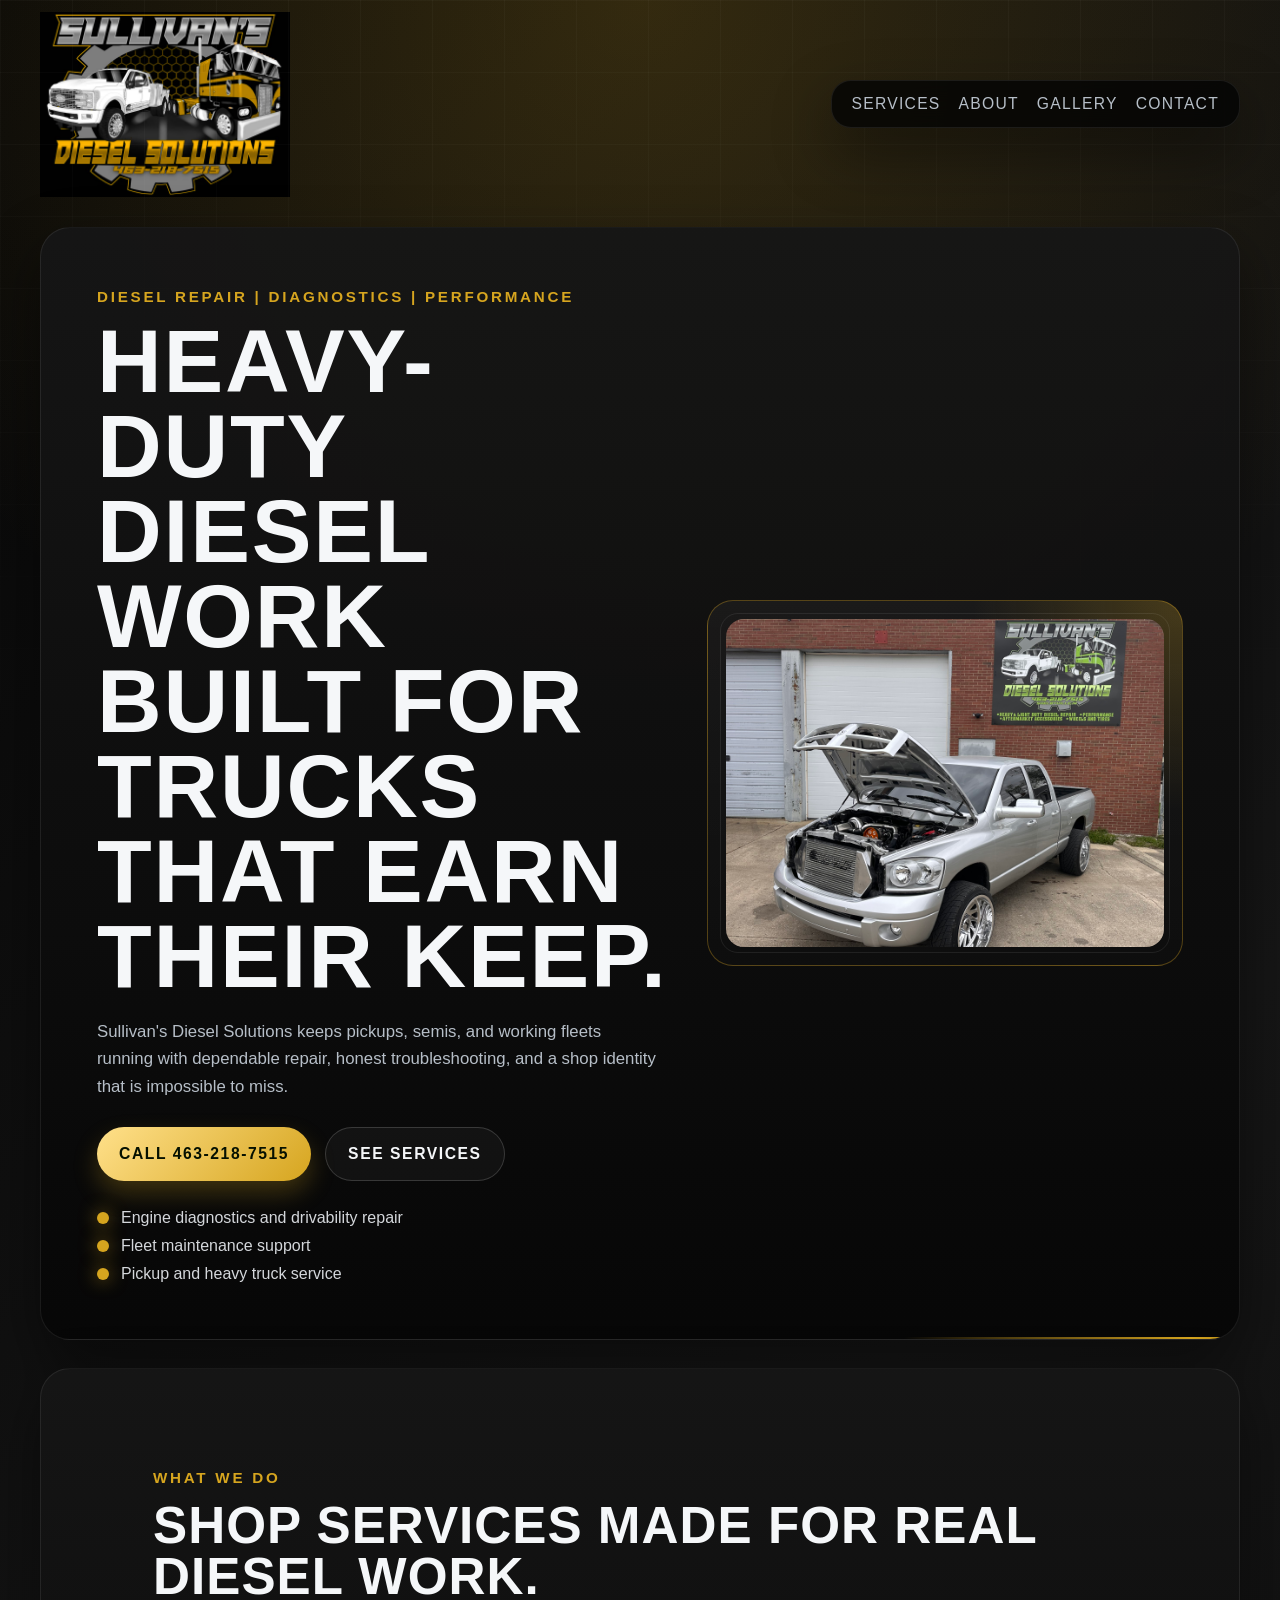
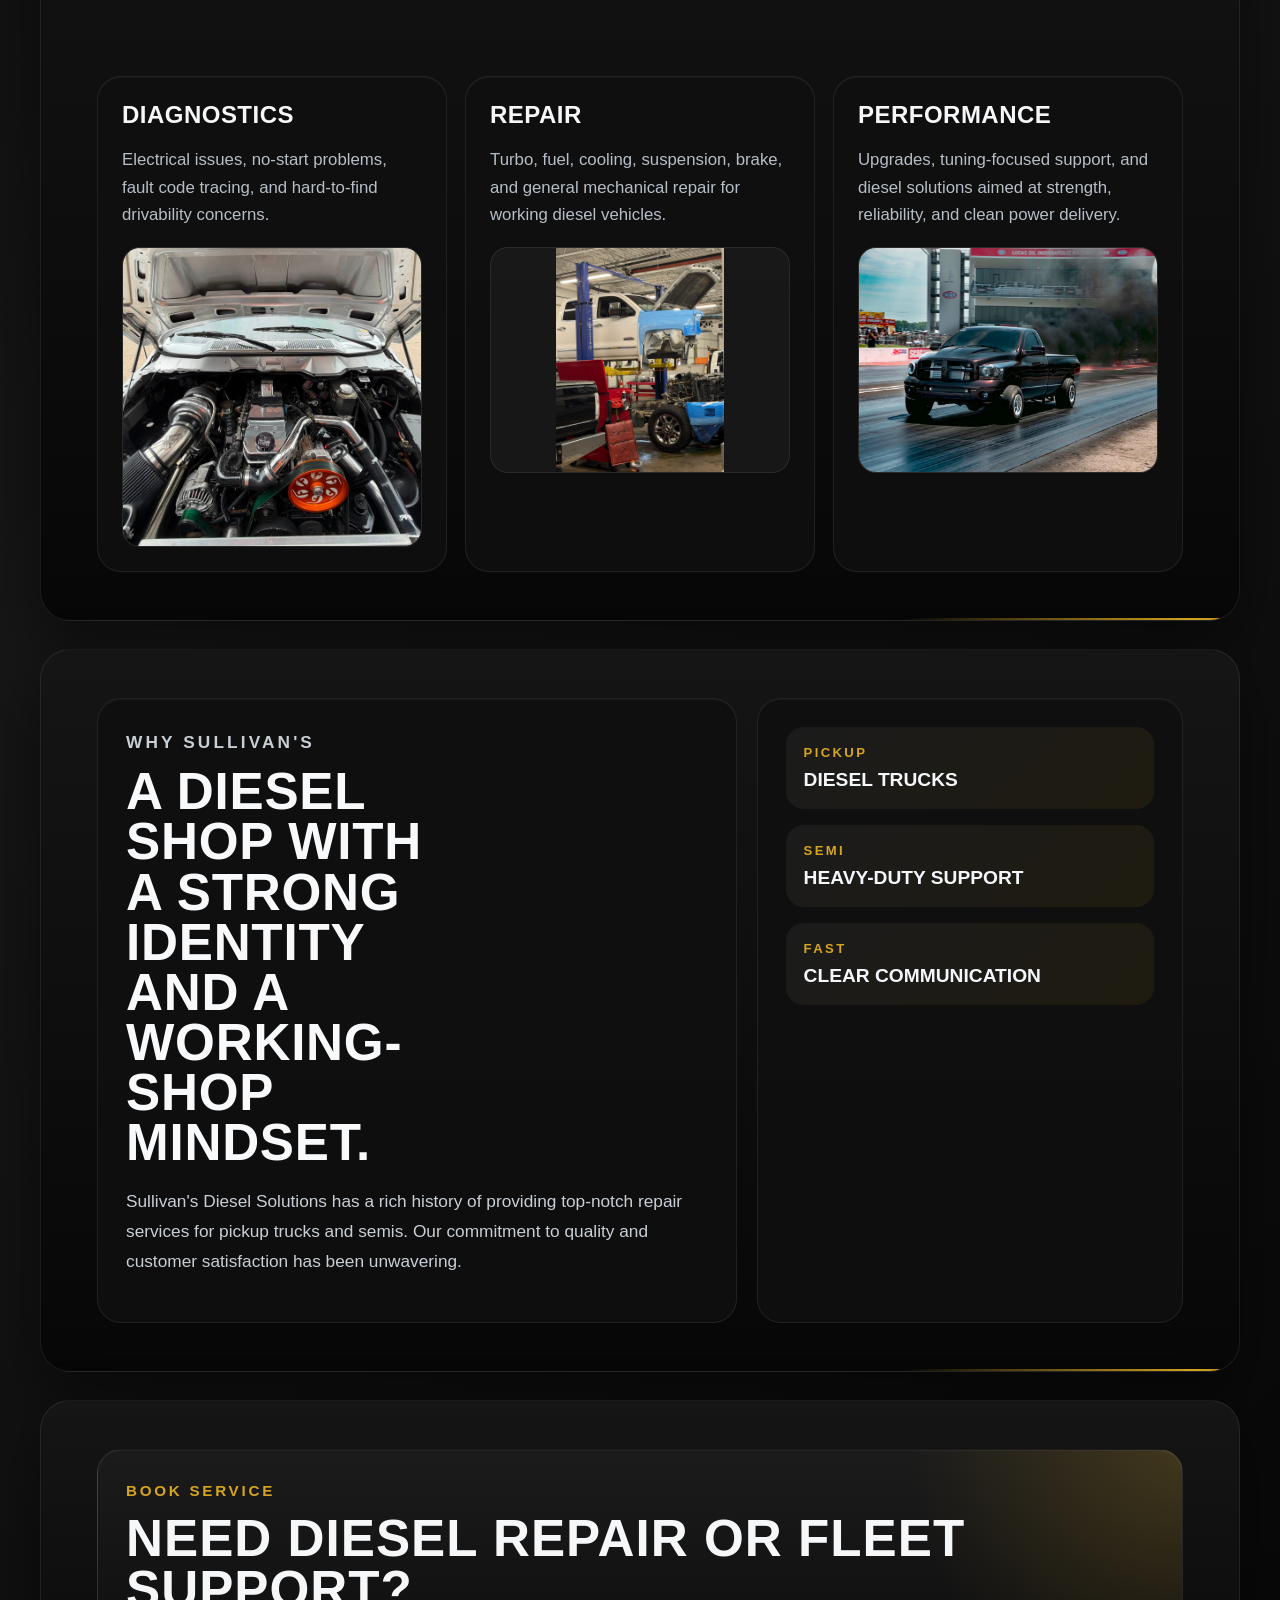
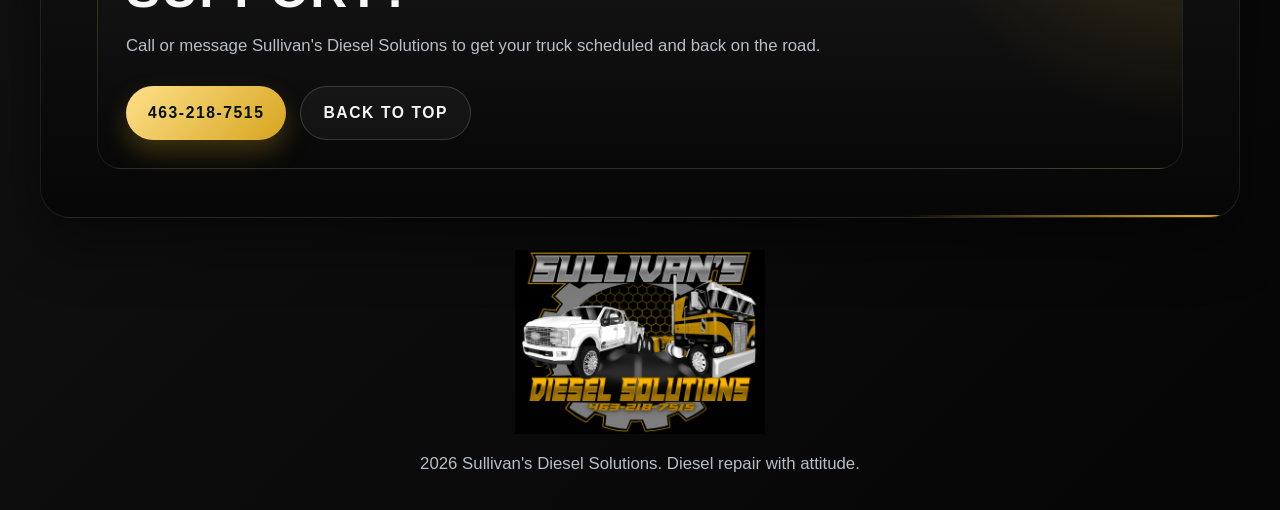
<file: index.html>
<!DOCTYPE html>
<html lang="en">
<head>
  <meta charset="UTF-8">
  <meta name="viewport" content="width=device-width, initial-scale=1.0">
  <meta
    name="description"
    content="Sullivan's Diesel Solutions delivers diesel repair, performance work, fleet service, diagnostics, and roadside support."
  >
  <title>Sullivan's Diesel Solutions</title>
  <link rel="stylesheet" href="styles.css">
</head>
<body>
  <div class="site-shell">
    <header class="topbar">
      <a class="brand" href="#home" aria-label="Sullivan's Diesel Solutions home">
        <img src="logo-gold.png" alt="Sullivan's Diesel Solutions black and gold two-truck logo">
      </a>
      <nav class="nav">
        <a href="#services">Services</a>
        <a href="#about">About</a>
        <a href="gallery.html">Gallery</a>
        <a href="#contact">Contact</a>
      </nav>
    </header>

    <main>
      <section class="hero" id="home">
        <div class="hero-copy">
          <p class="eyebrow">Diesel Repair | Diagnostics | Performance</p>
          <h1>Heavy-duty diesel work built for trucks that earn their keep.</h1>
          <p class="hero-text">
            Sullivan's Diesel Solutions keeps pickups, semis, and working fleets running with
            dependable repair, honest troubleshooting, and a shop identity that is impossible to miss.
          </p>
          <div class="hero-actions">
            <a class="button button-primary" href="tel:4632187515">Call 463-218-7515</a>
            <a class="button button-secondary" href="#services">See Services</a>
          </div>
          <ul class="hero-points">
            <li>Engine diagnostics and drivability repair</li>
            <li>Fleet maintenance support</li>
            <li>Pickup and heavy truck service</li>
          </ul>
        </div>

        <div class="hero-art">
          <div class="logo-card">
            <img src="IMG_7153.jpeg" alt="Silver diesel truck with the hood open outside Sullivan's Diesel Solutions">
          </div>
        </div>
      </section>

      <section class="services" id="services">
        <div class="section-heading">
          <p class="eyebrow">What We Do</p>
          <h2>Shop services made for real diesel work.</h2>
        </div>

        <div class="service-grid">
          <article class="service-card">
            <h3>Diagnostics</h3>
            <p>Electrical issues, no-start problems, fault code tracing, and hard-to-find drivability concerns.</p>
            <figure class="service-card-image service-card-image-diagnostics">
              <img src="IMG_0327.JPG" alt="Diesel engine bay open for diagnostic work" loading="lazy">
            </figure>
          </article>
          <article class="service-card">
            <h3>Repair</h3>
            <p>Turbo, fuel, cooling, suspension, brake, and general mechanical repair for working diesel vehicles.</p>
            <figure class="service-card-image service-card-image-contain">
              <img src="IMG_8726.jpeg" alt="Diesel truck on a lift during repair work" loading="lazy">
            </figure>
          </article>
          <article class="service-card">
            <h3>Performance</h3>
            <p>Upgrades, tuning-focused support, and diesel solutions aimed at strength, reliability, and clean power delivery.</p>
            <figure class="service-card-image">
              <img src="att.z9DsihbKY1XO3iPw7CnnpbS_Mn1Xl8CKyhX2OgPXHIE.JPEG" alt="Diesel truck making a performance pass at the drag strip" loading="lazy">
            </figure>
          </article>
        </div>
      </section>

      <section class="about" id="about">
        <div class="about-panel">
          <p class="eyebrow">Why Sullivan's</p>
          <h2>A diesel shop with a strong identity and a working-shop mindset.</h2>
          <p>
            Sullivan's Diesel Solutions has a rich history of providing top-notch repair services for
            pickup trucks and semis. Our commitment to quality and customer satisfaction has been unwavering.
          </p>
        </div>
        <aside class="stats-panel">
          <div>
            <span>Pickup</span>
            <strong>Diesel trucks</strong>
          </div>
          <div>
            <span>Semi</span>
            <strong>Heavy-duty support</strong>
          </div>
          <div>
            <span>Fast</span>
            <strong>Clear communication</strong>
          </div>
        </aside>
      </section>

      <section class="contact" id="contact">
        <div class="contact-panel">
          <p class="eyebrow">Book Service</p>
          <h2>Need diesel repair or fleet support?</h2>
          <p>Call or message Sullivan's Diesel Solutions to get your truck scheduled and back on the road.</p>
          <div class="contact-actions">
            <a class="button button-primary" href="tel:4632187515">463-218-7515</a>
            <a class="button button-secondary" href="#home">Back to Top</a>
          </div>
        </div>
      </section>
    </main>

    <footer class="footer">
      <img src="logo-gold.png" alt="Sullivan's Diesel Solutions black and gold logo">
      <p><span id="year"></span> Sullivan's Diesel Solutions. Diesel repair with attitude.</p>
    </footer>
  </div>

  <script src="script.js"></script>
</body>
</html>
</file>
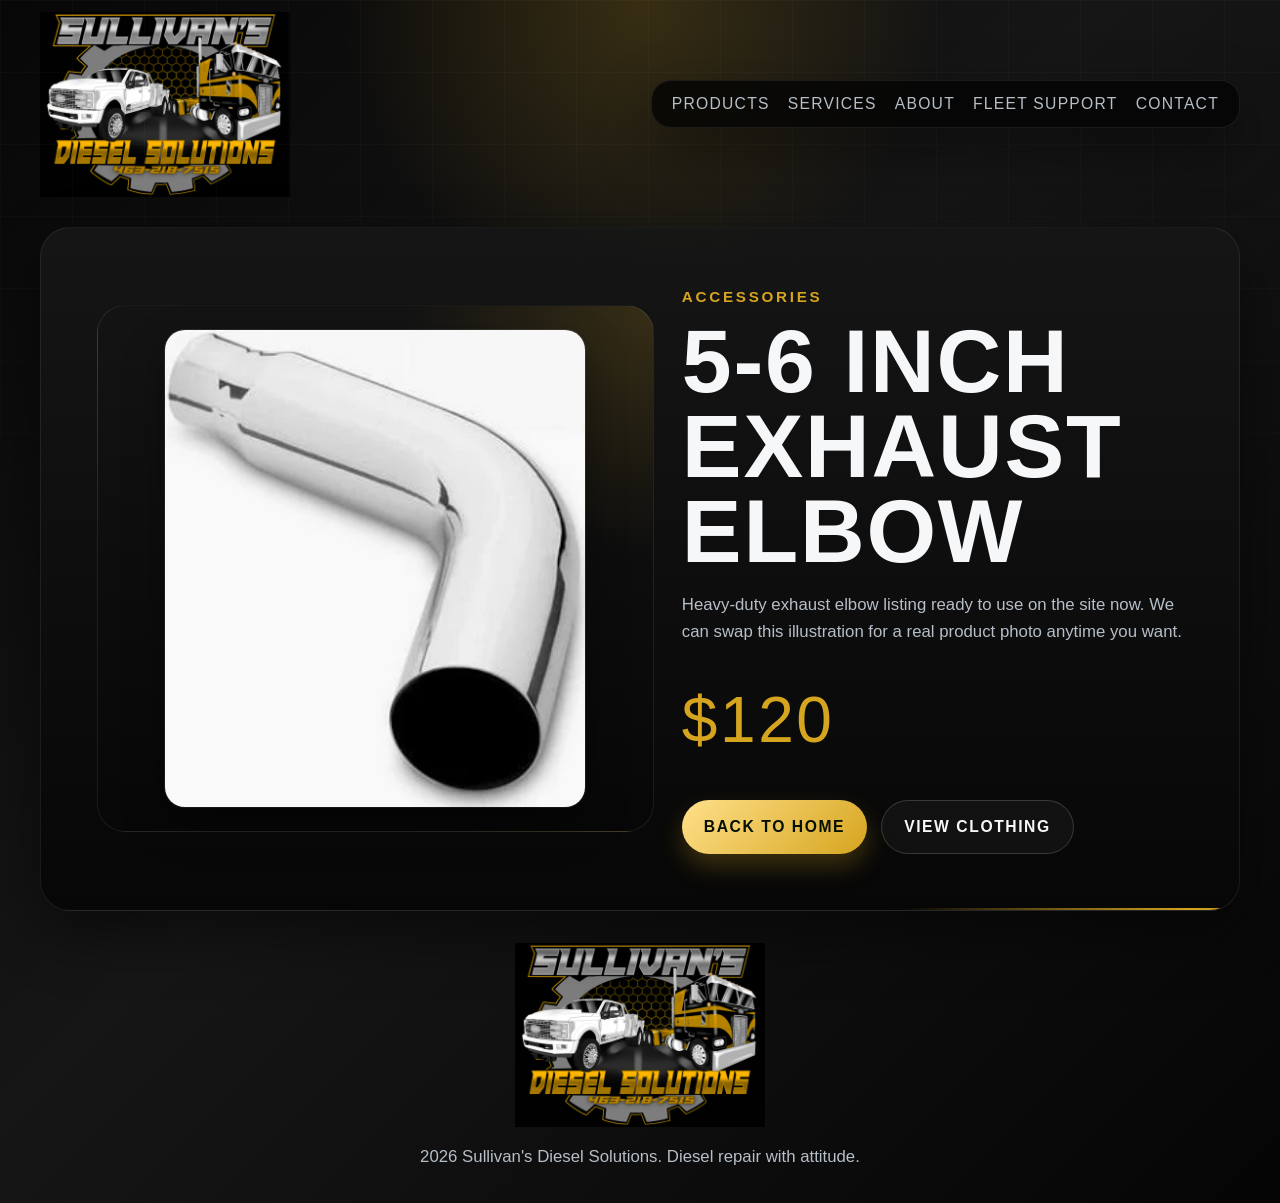
<file: accessories.html>
<!DOCTYPE html>
<html lang="en">
<head>
  <meta charset="UTF-8">
  <meta name="viewport" content="width=device-width, initial-scale=1.0">
  <meta
    name="description"
    content="Sullivan's Diesel Solutions accessories page for branded decals, tumblers, keychains, and other merch."
  >
  <title>Accessories | Sullivan's Diesel Solutions</title>
  <link rel="stylesheet" href="styles.css">
</head>
<body>
  <div class="site-shell">
    <header class="topbar">
      <a class="brand" href="index.html" aria-label="Sullivan's Diesel Solutions home">
        <img src="logo-gold.png" alt="Sullivan's Diesel Solutions black and gold two-truck logo">
      </a>
      <nav class="nav">
        <div class="nav-dropdown">
          <button class="nav-dropdown-toggle" type="button" aria-haspopup="true" aria-expanded="false">
            Products
          </button>
          <div class="nav-dropdown-menu" aria-label="Products submenu">
            <a href="clothing.html">Clothing</a>
            <a href="accessories.html">Accessories</a>
          </div>
        </div>
        <a href="index.html#services">Services</a>
        <a href="index.html#about">About</a>
        <a href="index.html#fleet">Fleet Support</a>
        <a href="index.html#contact">Contact</a>
      </nav>
    </header>

    <main>
      <section class="product-showcase">
        <div class="product-visual">
          <img class="product-image" src="exhaust-elbow.webp" alt="5-6 inch chrome exhaust elbow">
        </div>
        <div class="product-copy">
          <p class="eyebrow">Accessories</p>
          <h1>5-6 Inch Exhaust Elbow</h1>
          <p>
            Heavy-duty exhaust elbow listing ready to use on the site now. We can swap this illustration
            for a real product photo anytime you want.
          </p>
          <p class="product-price">$120</p>
          <div class="hero-actions">
            <a class="button button-primary" href="index.html">Back to Home</a>
            <a class="button button-secondary" href="clothing.html">View Clothing</a>
          </div>
        </div>
      </section>
    </main>

    <footer class="footer">
      <img src="logo-gold.png" alt="Sullivan's Diesel Solutions black and gold logo">
      <p><span id="year"></span> Sullivan's Diesel Solutions. Diesel repair with attitude.</p>
    </footer>
  </div>

  <script src="script.js"></script>
</body>
</html>
</file>
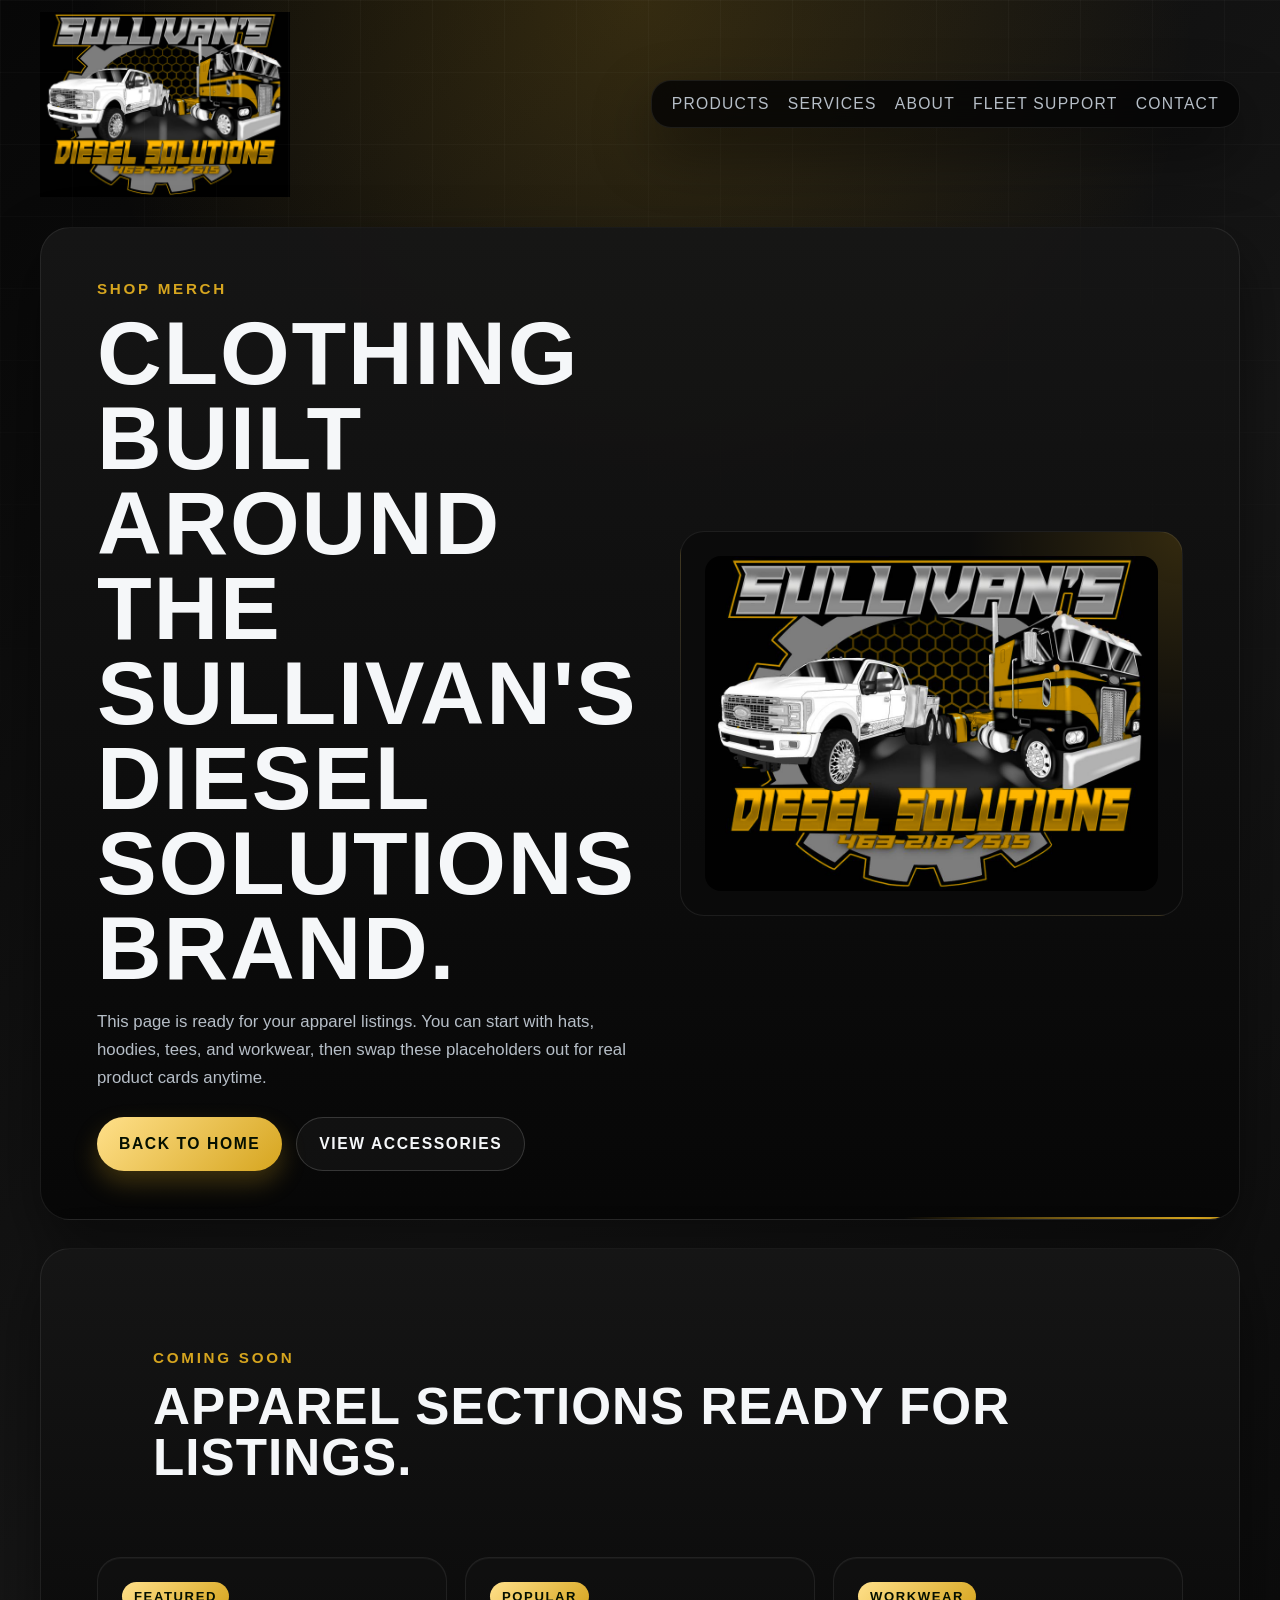
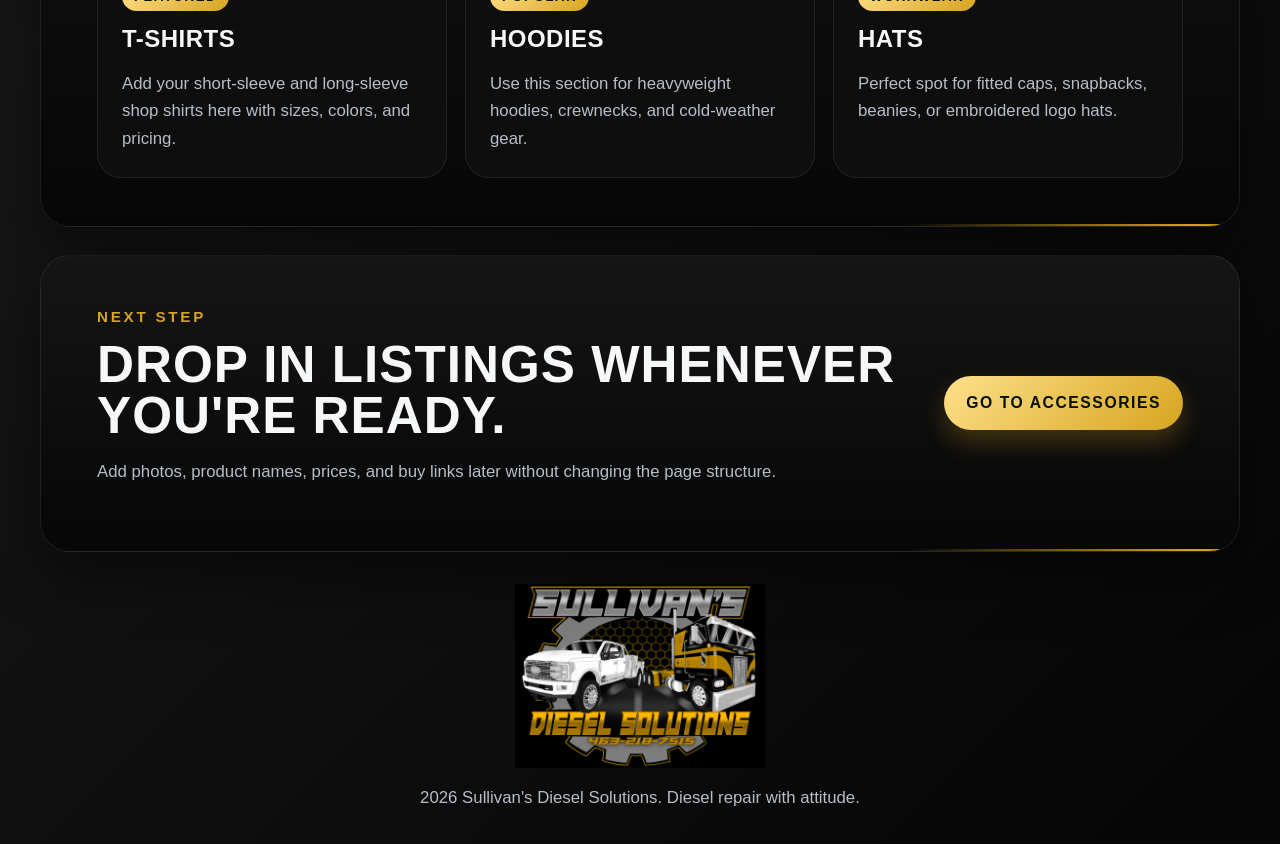
<file: clothing.html>
<!DOCTYPE html>
<html lang="en">
<head>
  <meta charset="UTF-8">
  <meta name="viewport" content="width=device-width, initial-scale=1.0">
  <meta
    name="description"
    content="Sullivan's Diesel Solutions clothing page for branded apparel, hats, hoodies, and shop merch."
  >
  <title>Clothing | Sullivan's Diesel Solutions</title>
  <link rel="stylesheet" href="styles.css">
</head>
<body>
  <div class="site-shell">
    <header class="topbar">
      <a class="brand" href="index.html" aria-label="Sullivan's Diesel Solutions home">
        <img src="logo-gold.png" alt="Sullivan's Diesel Solutions black and gold two-truck logo">
      </a>
      <nav class="nav">
        <div class="nav-dropdown">
          <button class="nav-dropdown-toggle" type="button" aria-haspopup="true" aria-expanded="false">
            Products
          </button>
          <div class="nav-dropdown-menu" aria-label="Products submenu">
            <a href="clothing.html">Clothing</a>
            <a href="accessories.html">Accessories</a>
          </div>
        </div>
        <a href="index.html#services">Services</a>
        <a href="index.html#about">About</a>
        <a href="index.html#fleet">Fleet Support</a>
        <a href="index.html#contact">Contact</a>
      </nav>
    </header>

    <main>
      <section class="page-hero">
        <div class="page-hero-copy">
          <p class="eyebrow">Shop Merch</p>
          <h1>Clothing built around the Sullivan's Diesel Solutions brand.</h1>
          <p>
            This page is ready for your apparel listings. You can start with hats, hoodies, tees,
            and workwear, then swap these placeholders out for real product cards anytime.
          </p>
          <div class="hero-actions">
            <a class="button button-primary" href="index.html">Back to Home</a>
            <a class="button button-secondary" href="accessories.html">View Accessories</a>
          </div>
        </div>
        <div class="page-hero-art">
          <img src="logo-gold.png" alt="Sullivan's Diesel Solutions black and gold logo">
        </div>
      </section>

      <section class="catalog">
        <div class="section-heading">
          <p class="eyebrow">Coming Soon</p>
          <h2>Apparel sections ready for listings.</h2>
        </div>
        <div class="catalog-grid">
          <article class="catalog-card">
            <span class="catalog-kicker">Featured</span>
            <h3>T-Shirts</h3>
            <p>Add your short-sleeve and long-sleeve shop shirts here with sizes, colors, and pricing.</p>
          </article>
          <article class="catalog-card">
            <span class="catalog-kicker">Popular</span>
            <h3>Hoodies</h3>
            <p>Use this section for heavyweight hoodies, crewnecks, and cold-weather gear.</p>
          </article>
          <article class="catalog-card">
            <span class="catalog-kicker">Workwear</span>
            <h3>Hats</h3>
            <p>Perfect spot for fitted caps, snapbacks, beanies, or embroidered logo hats.</p>
          </article>
        </div>
      </section>

      <section class="cta-strip">
        <div>
          <p class="eyebrow">Next Step</p>
          <h2>Drop in listings whenever you're ready.</h2>
          <p>Add photos, product names, prices, and buy links later without changing the page structure.</p>
        </div>
        <a class="button button-primary" href="accessories.html">Go to Accessories</a>
      </section>
    </main>

    <footer class="footer">
      <img src="logo-gold.png" alt="Sullivan's Diesel Solutions black and gold logo">
      <p><span id="year"></span> Sullivan's Diesel Solutions. Diesel repair with attitude.</p>
    </footer>
  </div>

  <script src="script.js"></script>
</body>
</html>
</file>
<file: styles.css>
:root {
  --bg: #050505;
  --bg-soft: #111111;
  --panel: rgba(16, 16, 16, 0.92);
  --line: rgba(218, 165, 32, 0.34);
  --line-strong: #d6a51f;
  --silver: #d4d7db;
  --silver-dark: #6c727b;
  --text: #f5f7f9;
  --muted: #b6bec7;
  --shadow: 0 24px 60px rgba(0, 0, 0, 0.45);
}

* {
  box-sizing: border-box;
}

html {
  scroll-behavior: smooth;
}

body {
  margin: 0;
  min-width: 320px;
  font-family: Bahnschrift, "Arial Narrow", sans-serif;
  color: var(--text);
  text-rendering: optimizeLegibility;
  -webkit-font-smoothing: antialiased;
  -moz-osx-font-smoothing: grayscale;
  background:
    radial-gradient(circle at top, rgba(214, 165, 31, 0.2), transparent 22%),
    linear-gradient(135deg, #070707, #161616 45%, #050505);
}

body::before {
  content: "";
  position: fixed;
  inset: 0;
  pointer-events: none;
  background-image:
    linear-gradient(rgba(255, 255, 255, 0.03) 1px, transparent 1px),
    linear-gradient(90deg, rgba(255, 255, 255, 0.03) 1px, transparent 1px);
  background-size: 72px 72px;
  mask-image: linear-gradient(to bottom, rgba(0, 0, 0, 0.85), transparent);
}

body.lightbox-open {
  overflow: hidden;
}

.site-shell {
  width: min(1200px, calc(100% - 32px));
  margin: 0 auto;
  padding-bottom: 32px;
}

.topbar {
  z-index: 20;
  display: flex;
  align-items: center;
  justify-content: space-between;
  gap: 24px;
  margin-top: 12px;
}

.brand img,
.footer img {
  display: block;
  width: min(100%, 250px);
}

.brand {
  display: inline-flex;
  max-width: 250px;
}

.nav {
  display: flex;
  flex-wrap: wrap;
  align-items: center;
  gap: 18px;
  padding: 14px 20px;
  border: 1px solid rgba(255, 255, 255, 0.08);
  border-radius: 20px;
  background: rgba(4, 4, 4, 0.82);
  backdrop-filter: blur(14px);
  box-shadow: var(--shadow);
}

.nav a,
.button,
.nav-dropdown-toggle {
  text-decoration: none;
}

.nav a,
.nav-dropdown-toggle {
  color: var(--muted);
  font-size: 0.98rem;
  font-family: inherit;
  letter-spacing: 0.08em;
  text-transform: uppercase;
}

.nav a:hover,
.nav a:focus-visible,
.nav-active,
.nav-dropdown-toggle:hover,
.nav-dropdown-toggle:focus-visible,
.nav-dropdown:hover .nav-dropdown-toggle,
.nav-dropdown:focus-within .nav-dropdown-toggle {
  color: var(--line-strong);
}

.nav-dropdown {
  position: relative;
}

.nav-dropdown-toggle {
  padding: 0;
  border: 0;
  background: transparent;
  cursor: pointer;
}

.nav-dropdown-menu {
  position: absolute;
  top: calc(100% + 2px);
  left: 0;
  display: grid;
  min-width: 210px;
  padding: 10px;
  border: 1px solid rgba(255, 255, 255, 0.12);
  border-radius: 18px;
  background: rgba(8, 8, 8, 0.96);
  box-shadow: var(--shadow);
  opacity: 0;
  pointer-events: none;
  transform: translateY(8px);
  transition: opacity 180ms ease, transform 180ms ease;
}

.nav-dropdown-menu a {
  padding: 12px 14px;
  border-radius: 12px;
}

.nav-dropdown-menu a:hover,
.nav-dropdown-menu a:focus-visible {
  background: rgba(214, 165, 31, 0.13);
}

.nav-dropdown:hover .nav-dropdown-menu,
.nav-dropdown:focus-within .nav-dropdown-menu {
  opacity: 1;
  pointer-events: auto;
  transform: translateY(0);
}

main {
  display: grid;
  gap: 28px;
  padding-top: 30px;
}

section {
  position: relative;
  overflow: hidden;
  border: 1px solid rgba(255, 255, 255, 0.08);
  border-radius: 30px;
  background: linear-gradient(180deg, rgba(22, 22, 22, 0.96), rgba(7, 7, 7, 0.96));
  box-shadow: var(--shadow);
}

section::after {
  content: "";
  position: absolute;
  inset: auto -20% -1px auto;
  width: 48%;
  height: 3px;
  background: linear-gradient(90deg, transparent, var(--line-strong), transparent);
}

.hero {
  display: grid;
  grid-template-columns: 1.1fr 0.9fr;
  gap: 28px;
  align-items: center;
  padding: 56px;
}

.eyebrow {
  margin: 0 0 10px;
  color: var(--line-strong);
  font-size: 0.95rem;
  font-weight: 700;
  letter-spacing: 0.18em;
  text-transform: uppercase;
}

h1,
h2,
h3,
strong {
  font-family: "Arial Black", Impact, Haettenschweiler, sans-serif;
  letter-spacing: 0.02em;
  text-transform: uppercase;
}

h1 {
  margin: 0;
  max-width: 12ch;
  font-size: clamp(2.7rem, 7vw, 5.8rem);
  line-height: 0.95;
}

h2 {
  margin: 0;
  font-size: clamp(2rem, 4.5vw, 3.2rem);
  line-height: 1;
}

h3 {
  margin: 0 0 12px;
  font-size: 1.5rem;
}

p {
  color: var(--muted);
  font-size: 1.05rem;
  line-height: 1.65;
}

.about-panel h2 {
  max-width: 12ch;
  color: #f7f9fb;
  letter-spacing: 0.015em;
  line-height: 0.98;
}

.about-panel p {
  color: #c8cfd6;
  font-size: 1.08rem;
  line-height: 1.75;
}

.stats-panel strong {
  display: block;
  color: #f4f7fa;
  font-family: "Segoe UI", Tahoma, Geneva, Verdana, sans-serif;
  font-size: 1.2rem;
  font-weight: 800;
  letter-spacing: 0;
  line-height: 1.2;
  text-transform: uppercase;
}

.hero-text {
  max-width: 60ch;
  margin: 18px 0 0;
}

.hero-actions,
.contact-actions {
  display: flex;
  flex-wrap: wrap;
  gap: 14px;
  margin-top: 26px;
}

.button {
  display: inline-flex;
  align-items: center;
  justify-content: center;
  min-height: 54px;
  padding: 0 22px;
  border-radius: 999px;
  font-size: 0.98rem;
  font-weight: 700;
  letter-spacing: 0.1em;
  text-transform: uppercase;
  transition: transform 180ms ease, box-shadow 180ms ease, border-color 180ms ease;
}

.button:hover,
.button:focus-visible {
  transform: translateY(-2px);
}

.button-primary {
  color: #051000;
  background: linear-gradient(135deg, #ffe08a, var(--line-strong));
  box-shadow: 0 12px 24px rgba(214, 165, 31, 0.26);
}

.button-secondary {
  color: var(--text);
  border: 1px solid rgba(255, 255, 255, 0.16);
  background: rgba(255, 255, 255, 0.04);
}

.hero-points {
  display: grid;
  gap: 10px;
  margin: 28px 0 0;
  padding: 0;
  list-style: none;
}

.hero-points li {
  display: flex;
  align-items: center;
  gap: 12px;
  color: var(--silver);
  font-size: 1rem;
}

.hero-points li::before {
  content: "";
  width: 12px;
  height: 12px;
  flex: 0 0 12px;
  border-radius: 50%;
  background: var(--line-strong);
  box-shadow: 0 0 18px rgba(214, 165, 31, 0.68);
}

.hero-art {
  position: relative;
}

.logo-card {
  position: relative;
  padding: 18px;
  border: 1px solid var(--line);
  border-radius: 26px;
  background:
    radial-gradient(circle at top right, rgba(214, 165, 31, 0.24), transparent 35%),
    linear-gradient(180deg, rgba(255, 255, 255, 0.04), rgba(255, 255, 255, 0.01));
}

.logo-card::before {
  content: "";
  position: absolute;
  inset: 12px;
  border: 1px solid rgba(255, 255, 255, 0.08);
  border-radius: 18px;
  pointer-events: none;
}

.logo-card img,
.fleet-banner img {
  display: block;
  width: 100%;
  height: auto;
  border-radius: 18px;
}

.section-heading,
.services,
.fleet,
.contact,
.about {
  padding: 48px 56px;
}

.page-hero,
.gallery-hero,
.gallery-section,
.catalog,
.cta-strip {
  padding: 48px 56px;
}

.product-showcase {
  display: grid;
  grid-template-columns: 1fr 0.9fr;
  gap: 28px;
  align-items: center;
  padding: 56px;
}

.product-visual,
.product-copy {
  min-width: 0;
}

.product-visual {
  display: grid;
  place-items: center;
  min-height: 460px;
  padding: 24px;
  border: 1px solid rgba(255, 255, 255, 0.08);
  border-radius: 28px;
  background:
    radial-gradient(circle at top right, rgba(214, 165, 31, 0.18), transparent 32%),
    linear-gradient(180deg, rgba(20, 20, 20, 0.98), rgba(7, 7, 7, 0.98));
}

.product-image {
  display: block;
  width: min(100%, 420px);
  height: auto;
  border-radius: 20px;
  background: #ffffff;
  box-shadow:
    0 18px 40px rgba(0, 0, 0, 0.38),
    0 0 0 1px rgba(255, 255, 255, 0.1);
}

.product-price {
  margin: 22px 0 0;
  color: var(--line-strong);
  font-family: Impact, Haettenschweiler, "Arial Narrow Bold", sans-serif;
  font-size: clamp(2.6rem, 5vw, 4rem);
  letter-spacing: 0.04em;
  text-transform: uppercase;
}

.page-hero {
  display: grid;
  grid-template-columns: 1fr 0.9fr;
  gap: 24px;
  align-items: center;
}

.page-hero-copy p,
.gallery-hero-copy p {
  max-width: 58ch;
}

.page-hero-art {
  padding: 24px;
  border: 1px solid rgba(255, 255, 255, 0.08);
  border-radius: 24px;
  background:
    radial-gradient(circle at top right, rgba(214, 165, 31, 0.2), transparent 34%),
    rgba(11, 11, 11, 0.92);
}

.page-hero-art img {
  display: block;
  width: 100%;
  height: auto;
  border-radius: 16px;
}

.gallery-hero {
  display: grid;
  grid-template-columns: 0.9fr 1.1fr;
  gap: 28px;
  align-items: center;
}

.gallery-feature {
  min-width: 0;
  padding: 18px;
  border: 1px solid var(--line);
  border-radius: 26px;
  background:
    radial-gradient(circle at top right, rgba(214, 165, 31, 0.22), transparent 35%),
    linear-gradient(180deg, rgba(255, 255, 255, 0.04), rgba(255, 255, 255, 0.01));
}

.gallery-feature img {
  display: block;
  width: 100%;
  aspect-ratio: 4 / 3;
  object-fit: cover;
  object-position: center 82%;
  border-radius: 18px;
}

.photo-grid {
  display: grid;
  grid-template-columns: repeat(3, minmax(0, 1fr));
  grid-auto-flow: dense;
  gap: 18px;
  margin-top: 26px;
}

.photo-card {
  min-width: 0;
  min-height: 260px;
  margin: 0;
  overflow: hidden;
  border: 1px solid rgba(255, 255, 255, 0.08);
  border-radius: 24px;
  background: var(--panel);
  box-shadow: inset 0 1px 0 rgba(255, 255, 255, 0.04);
  cursor: pointer;
}

.photo-card-wide {
  grid-column: span 2;
  grid-row: span 2;
}

.photo-card img {
  display: block;
  width: 100%;
  height: 100%;
  min-height: 260px;
  object-fit: cover;
  transition: transform 220ms ease, filter 220ms ease;
}

.photo-card:hover img {
  filter: saturate(1.08) contrast(1.04);
  transform: scale(1.035);
}

.photo-card:focus-within {
  outline: 2px solid var(--line-strong);
  outline-offset: 4px;
}

.lightbox {
  position: fixed;
  inset: 0;
  z-index: 100;
  display: none;
  align-items: center;
  justify-content: center;
  padding: 28px;
  background: rgba(0, 0, 0, 0.9);
  backdrop-filter: blur(10px);
}

.lightbox.is-open {
  display: flex;
}

.lightbox-image {
  display: block;
  max-width: min(100%, 1200px);
  max-height: calc(100vh - 72px);
  border: 1px solid rgba(255, 255, 255, 0.12);
  border-radius: 18px;
  box-shadow: var(--shadow);
  object-fit: contain;
}

.lightbox-close,
.lightbox-nav {
  position: absolute;
  display: inline-flex;
  align-items: center;
  justify-content: center;
  border: 1px solid rgba(255, 255, 255, 0.16);
  color: var(--text);
  background: rgba(8, 8, 8, 0.72);
  cursor: pointer;
}

.lightbox-close:hover,
.lightbox-close:focus-visible,
.lightbox-nav:hover,
.lightbox-nav:focus-visible {
  color: #051000;
  background: linear-gradient(135deg, #ffe08a, var(--line-strong));
}

.lightbox-close {
  top: 18px;
  right: 18px;
  width: 48px;
  height: 48px;
  border-radius: 50%;
  font-size: 2rem;
  line-height: 1;
}

.lightbox-nav {
  top: 50%;
  width: 52px;
  height: 76px;
  border-radius: 999px;
  font-size: 3.5rem;
  line-height: 1;
  transform: translateY(-50%);
}

.lightbox-prev {
  left: 18px;
}

.lightbox-next {
  right: 18px;
}

.catalog-grid {
  display: grid;
  grid-template-columns: repeat(3, minmax(0, 1fr));
  gap: 18px;
  margin-top: 26px;
}

.catalog-card {
  padding: 24px;
  border: 1px solid rgba(255, 255, 255, 0.08);
  border-radius: 24px;
  background: var(--panel);
  box-shadow: inset 0 1px 0 rgba(255, 255, 255, 0.04);
}

.catalog-card p {
  margin-bottom: 0;
}

.catalog-kicker {
  display: inline-flex;
  margin-bottom: 14px;
  padding: 7px 12px;
  border-radius: 999px;
  color: #051000;
  font-size: 0.82rem;
  font-weight: 700;
  letter-spacing: 0.12em;
  text-transform: uppercase;
  background: linear-gradient(135deg, #ffe08a, var(--line-strong));
}

.cta-strip {
  display: grid;
  grid-template-columns: 1fr auto;
  gap: 18px;
  align-items: center;
}

.service-grid {
  display: grid;
  grid-template-columns: repeat(3, minmax(0, 1fr));
  gap: 18px;
  margin-top: 26px;
}

.service-card,
.about-panel,
.stats-panel,
.contact-panel,
.fleet-banner {
  border: 1px solid rgba(255, 255, 255, 0.08);
  background: var(--panel);
  box-shadow: inset 0 1px 0 rgba(255, 255, 255, 0.04);
}

.service-card {
  padding: 24px;
  border-radius: 24px;
}

.service-card-image {
  margin: 18px 0 0;
  overflow: hidden;
  border: 1px solid rgba(255, 255, 255, 0.08);
  border-radius: 18px;
  background: rgba(255, 255, 255, 0.04);
}

.service-card-image img {
  display: block;
  width: 100%;
  aspect-ratio: 4 / 3;
  object-fit: cover;
}

.service-card-image-contain img {
  object-fit: contain;
}

.service-card-image-diagnostics img {
  aspect-ratio: 1 / 1;
  object-position: center bottom;
}

.about {
  display: grid;
  grid-template-columns: 1.2fr 0.8fr;
  gap: 20px;
}

.about-panel,
.stats-panel,
.contact-panel,
.fleet-banner {
  padding: 28px;
  border-radius: 24px;
}

.stats-panel {
  display: grid;
  gap: 16px;
  align-content: start;
}

.stats-panel div {
  padding: 18px;
  border-radius: 18px;
  background: linear-gradient(135deg, rgba(255, 255, 255, 0.05), rgba(214, 165, 31, 0.08));
}

.stats-panel span {
  display: block;
  margin-bottom: 8px;
  color: var(--line-strong);
  font-size: 0.82rem;
  font-weight: 700;
  letter-spacing: 0.18em;
  text-transform: uppercase;
}

.fleet-layout {
  display: grid;
  grid-template-columns: 0.9fr 1.1fr;
  gap: 20px;
  margin-top: 28px;
}

.fleet-copy {
  padding-right: 12px;
}

.contact-panel {
  background:
    radial-gradient(circle at right top, rgba(214, 165, 31, 0.2), transparent 24%),
    linear-gradient(180deg, rgba(28, 28, 28, 0.98), rgba(8, 8, 8, 0.98));
}

.footer {
  display: grid;
  justify-items: center;
  gap: 16px;
  padding: 32px 12px 0;
}

.footer p {
  margin: 0;
  text-align: center;
}

@media (max-width: 980px) {
  .topbar,
  .hero,
  .page-hero,
  .gallery-hero,
  .product-showcase,
  .about,
  .fleet-layout,
  .cta-strip {
    grid-template-columns: 1fr;
  }

  .topbar {
    align-items: flex-start;
  }

  .service-grid {
    grid-template-columns: repeat(2, minmax(0, 1fr));
  }

  .catalog-grid {
    grid-template-columns: repeat(2, minmax(0, 1fr));
  }

  .photo-grid {
    grid-template-columns: repeat(2, minmax(0, 1fr));
  }
}

@media (max-width: 720px) {
  .site-shell {
    width: min(100% - 18px, 1200px);
  }

  .topbar,
  .hero,
  .page-hero,
  .gallery-hero,
  .product-showcase,
  .section-heading,
  .services,
  .fleet,
  .contact,
  .about,
  .gallery-section,
  .catalog,
  .cta-strip {
    padding: 24px;
  }

  .nav {
    gap: 12px 16px;
    padding: 12px 16px;
  }

  .nav-dropdown-menu {
    left: 0;
    min-width: 180px;
  }

  h1 {
    max-width: none;
  }

  .service-grid {
    grid-template-columns: 1fr;
  }

  .catalog-grid {
    grid-template-columns: 1fr;
  }

  .photo-grid {
    grid-template-columns: 1fr;
  }

  .photo-card-wide {
    grid-column: auto;
    grid-row: auto;
  }

  .button {
    width: 100%;
  }

  .lightbox {
    padding: 56px 10px 28px;
  }

  .lightbox-nav {
    top: auto;
    bottom: 12px;
    width: 48px;
    height: 48px;
    font-size: 2.6rem;
    transform: none;
  }
}
</file>
